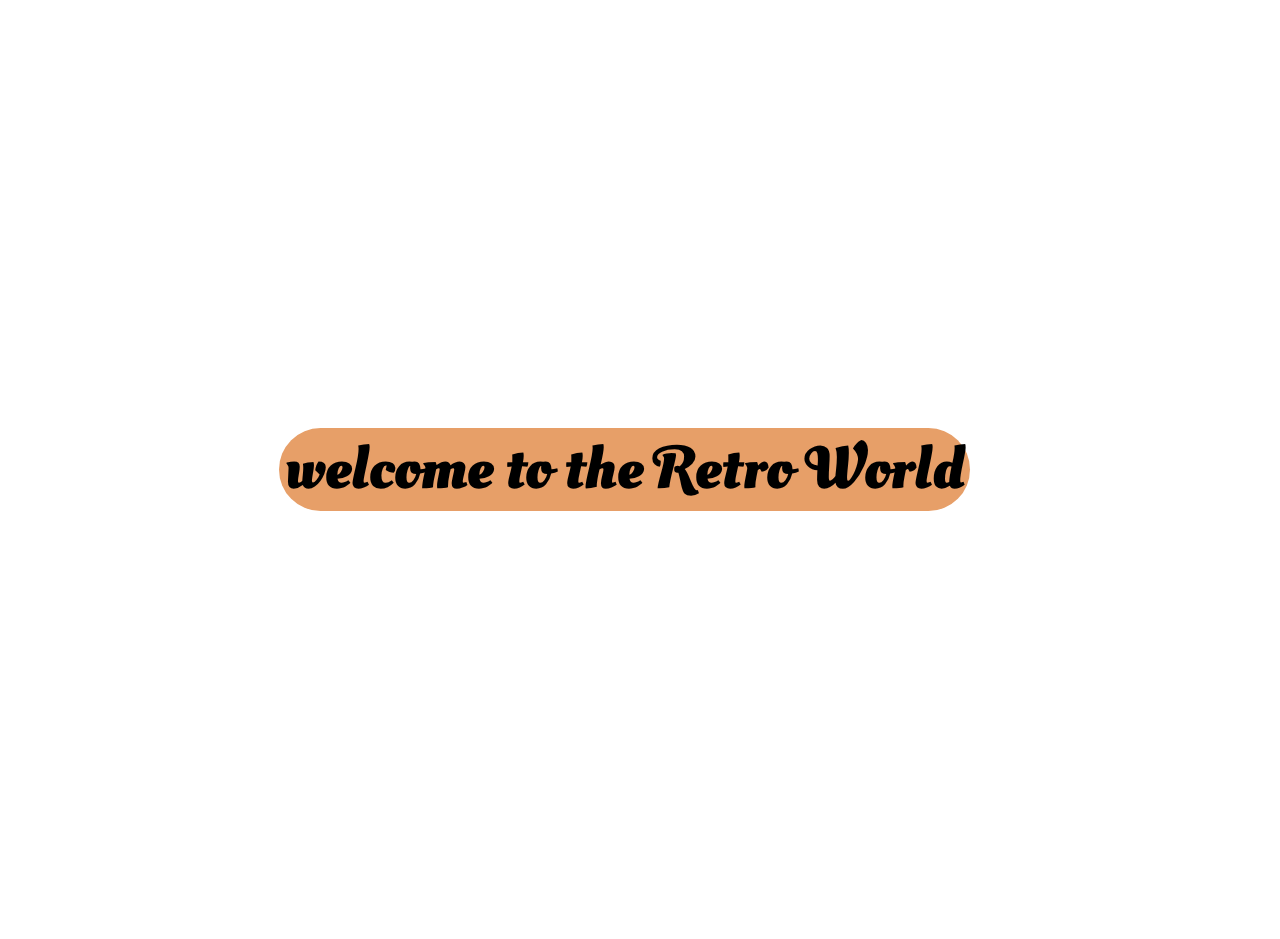
<file: JSE/index.html>
<!DOCTYPE html>
<html lang="en">
<head>
    <link rel="stylesheet" href="style.css">
    <link rel="preconnect" href="https://fonts.googleapis.com">
    <link rel="preconnect" href="https://fonts.gstatic.com" crossorigin>
    <link href="https://fonts.googleapis.com/css2?family=Oleo+Script+Swash+Caps&display=swap" rel="stylesheet">
    <meta charset="UTF-8">
    <meta http-equiv="X-UA-Compatible" content="IE=edge">
    <meta name="viewport" content="width=device-width, initial-scale=1.0">
    <title>JavaScriptExample</title>
</head>
<body>
  <div class="banner_title">  
    <h1>welcome to the Retro World</h1>
  </div>
</body>
</html>
</file>
<file: JSE/style.css>
body{
   background-image: url("https://img.freepik.com/free-vector/vintage-ray-retro-sunburst-background_92086-49.jpg?w=2000");
   background-repeat: no-repeat;
   width: 100%;
   border: 0;
   margin: 0;
   background-attachment: fixed;
   background-position: center;
}

.banner_title{
    margin: 428px 279px;
    width: 54%;
    border-radius: 20pc;
    background-color: rgb(231, 159, 104);
    
}
.banner_title h1{
    width: 100%;
    text-align: center;
    margin-top: 17pc;
    font-family: 'Oleo Script Swash Caps', cursive;
    font-size: 60px;
    text-shadow: 20px;    
}
</file>
